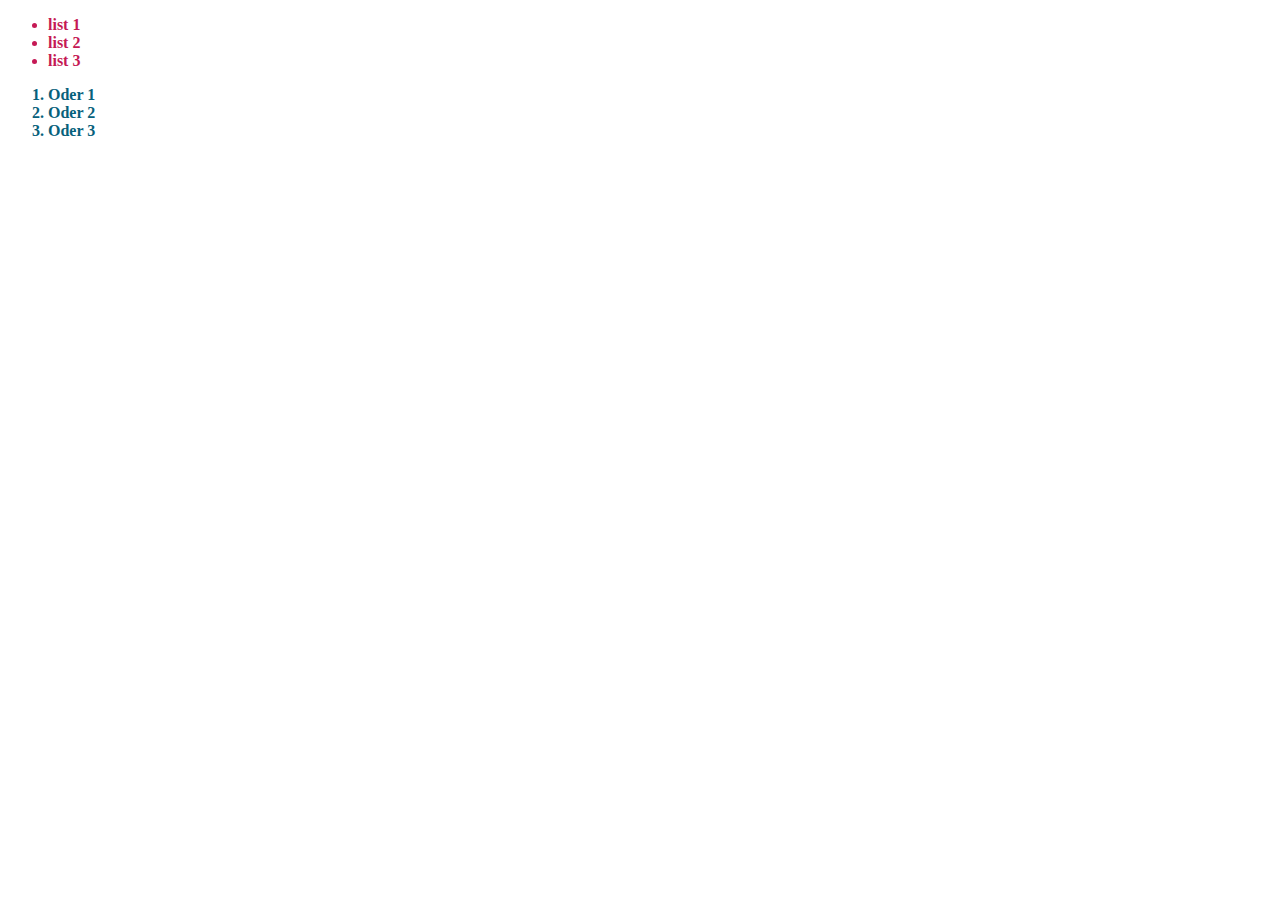
<file: index.html>
<!DOCTYPE html>
<html>

<head>
    <title>this is scss</title>
    <link rel="stylesheet" href="variable.css"/>
</head>

<body>
    <ul>
        <li>list 1</li>
        <li>list 2</li>
        <li>list 3</li>
    </ul>
    <ol>
        <li>Oder 1</li>
        <li>Oder 2</li>
        <li>Oder 3</li>
    </ol>
</body>

</html>
</file>
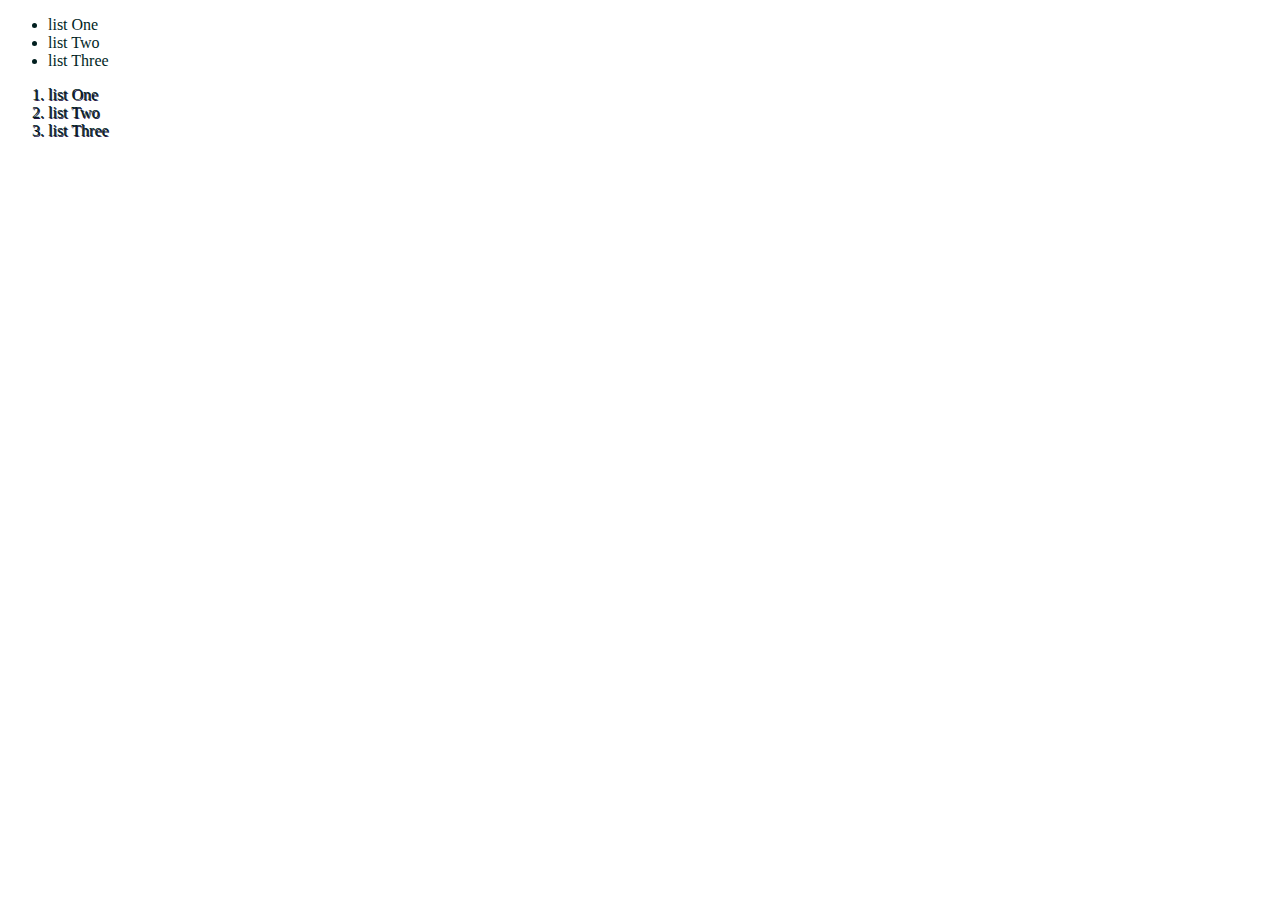
<file: nesting.html>
<!DOCTYPE html>
<html lang="en">
<head>
    <title>Nesting scss</title>
    <link rel="stylesheet" href="nesting.css">
</head>
<body>
    <div>
        <ul>
            <li>list One</li>
            <li>list Two</li>
            <li>list Three</li>
        </ul>
    </div>
    <div>
        <ol>
            <li>list One</li>
            <li>list Two</li>
            <li>list Three</li>
        </ol>
    </div>
</body>
</html>
</file>
<file: variable.css>
ul {
  color: #c51955;
  font-weight: bold;
  font-family: Fantasy;
}

ol {
  color: #07617c;
  font-weight: bold;
  font-family: Fantasy;
}

/*# sourceMappingURL=variable.css.map */
</file>
<file: nesting.css>
div {
  font-family: fantasy;
}
div ul {
  color: rgb(1, 31, 31);
}
div ol {
  color: rgb(1, 31, 31);
  text-shadow: 1px 1px 0px #261547;
}

/*# sourceMappingURL=nesting.css.map */
</file>
